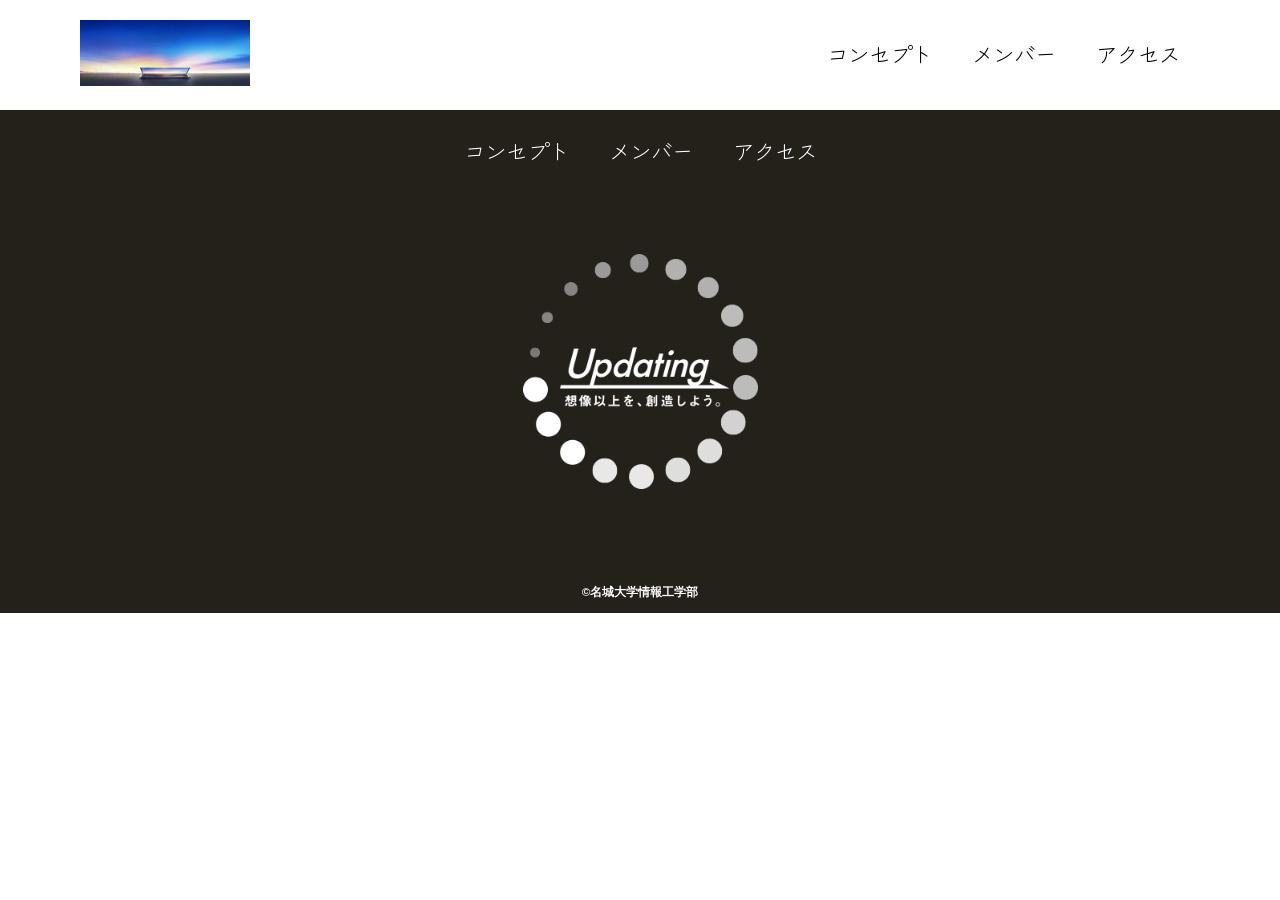
<file: common.html>
<!DOCTYPE html>
<html>
    <head>
        <meta charset="UTF-8">
        <title>名城大学情報工学部非公式HP</title>
        <meta name="description" content="ページの概要">
        <meta name="viewport" content="width=device-width">
        <script src="js/toggle-menu.js"></script>
        <link href="css/common.css" rel="stylesheet">
        <link rel="preconnect" href="https://fonts.googleapis.com">
        <link rel="preconnect" href="https://fonts.gstatic.com" crossorigin>
        <link href="https://fonts.googleapis.com/css2?family=Zen+Kurenaido&display=swap" rel="stylesheet">
    </head>
    <body>
        <!--header ここから-->
        <header class="header">
            <div class="header-inner">
                <a class="header-logo" href="index.html">
                    <img src="images/common/logo.png" alt="ロゴ">
                </a>
                <button class="toggle-menu-button"></button>
                <div class="header-site-menu">
                    <nav class="site-menu">
                        <ul>
                            <li><a href="concept.html">コンセプト</a></li>
                            <li><a href="members.html">メンバー</a></li>
                            <li><a href="access.html">アクセス</a></li>
                        </ul>
                    </nav>
                </div>
            </div>
        </header>
        <!--header ここまで-->
        <main class="main"></main>
        <footer class="footer">
            <nav class="site-menu">
                        <ul>
                            <li><a href="concept.html">コンセプト</a></li>
                            <li><a href="members.html">メンバー</a></li>
                            <li><a href="access.html">アクセス</a></li>
                        </ul>
                    </nav>
                    <a class="footer-logo" href="index.html">
                        <img src="images/common/logo_footer.png" alt="ロゴ">
                    </a>
                    <p class="copyright"><small>&copy;名城大学情報工学部</small></p>
        </footer>
    </body>
</html>
</file>
<file: css/common.css>
@charset "utf-8";

*,
::before,
::after {
    padding: 0;
    margin: 0;
    box-sizing: border-box;
}
ul, ol {
    list-style: none;
}
a {
    color: inherit;
    text-decoration: none;
}
body {
    font-family: sans-serif;
    font-size: 16pt;
    color: #000000;
    line-height: 1;
    background-color: #ffffff;
}
img {
    max-width: 100%;
}
.header-inner {
    max-width: 1200px;
    height: 110px;
    margin-left: auto;
    margin-right: auto;
    padding-left: 40px;
    padding-right: 40px;
    display: flex;
    justify-content: space-between;
    align-items: center;
}
.toggle-menu-button {
    display: none;
}
.header-logo {
    display: block;
    width: 170px;
}
.site-menu ul {
    display: flex;
}
.site-menu ul li {
    margin-left: 20px;
    margin-right: 20px;
}
.site-menu ul li a {
    font-family: "Zen Kurenaido", sans-serif;
    font-weight: 400;
    font-style: normal;
}
.footer {
    color: #ffffff;
    background-color: #24211b;
    padding-top: 30px;
    padding-bottom: 15px;
    display: flex;
    flex-direction: column;
    align-items: center;
}
.footer-logo {
    display: block;
    width: 235px;
    margin-top: 90px;
}
.copyright {
    font-size: 14px;
    font-weight: bold;
    margin-top: 90px;
}
@media (max-width: 800px) {
    .site-menu ul{
        display: block;
        text-align: center;
    }
    .site-menu li {
        margin-top: 20px;
    }
    .header {
        position: fixed;
        top: 0;
        left: 0;
        right: 0;
        background-color: #ffffff;
        height: 50px;
        z-index: 10;
        box-shadow: 0 3px 6px rgba(0, 0, 0, 0.1);
    }
    .header-inner {
        padding-left: 20px;
        padding-right: 20px;
        height: 100%;
        position: relative;
    }
    .header-logo {
        width: 100px;
    }
    .header-site-menu {
        position: absolute;
        top: 100%;
        left: 0;
        right: 0;
        color: #ffffff;
        background-color: #736e62;
        padding-top: 30px;
        padding-bottom: 50px;
        display: none;
    }
    .header-site-menu.is-show {
        display: block;
    }
    .toggle-menu-button {
        display: block;
        width: 44px;
        height: 34px;
        background-image: url(../images/common/icon-menu.png);
        background-size: 50%;
        background-position: center;
        background-repeat: no-repeat;
        background-color: transparent;
        border: none;
        border-radius: 0;
        outline: none;
    }
    .main {
        padding-top: 50px;
    }
    .footer-logo {
        margin-top: 60px;
    }
    .copyright {
        margin-top: 50px;
    }
}
</file>
